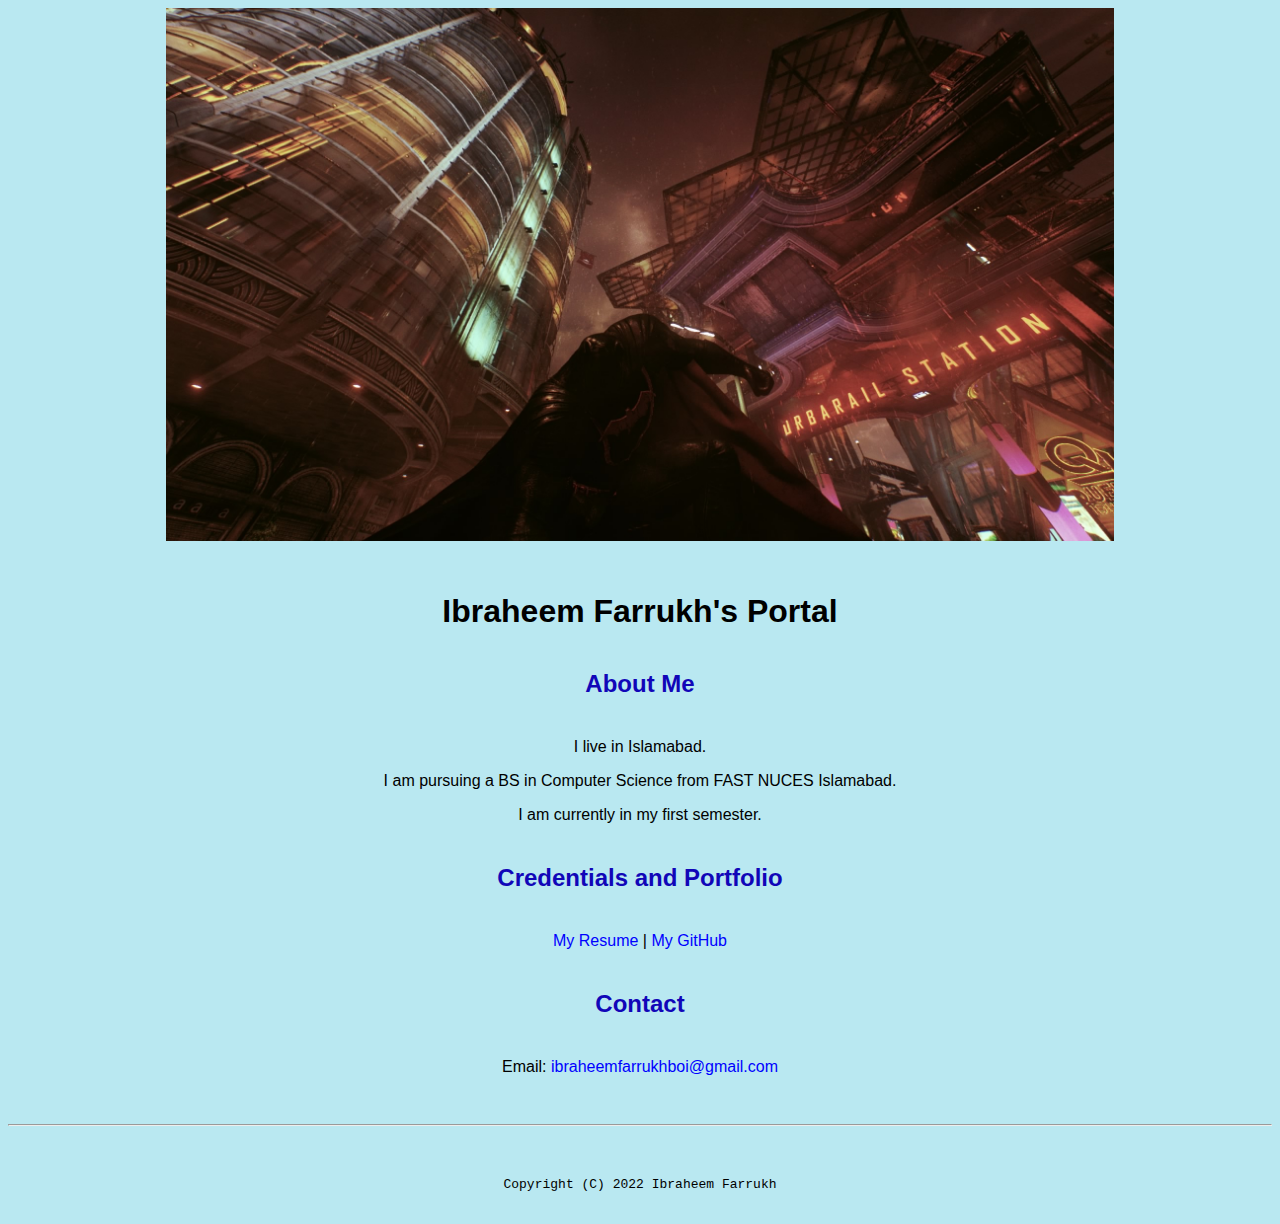
<file: index.html>
<!doctype html>

<!-- this is a comment for human! -->

<html lang="en">

<header>
  <!-- change the name to yours! -->
  <title>Ibraheem Farrukh's Portal</title>
  <!-- link to the master cascading stylesheet -->
  <link rel="stylesheet" href="css/master.css">
  <link rel="FaviconIcon" href="favicon.ico" type="image/x-icon">
  <link rel="shortcut icon" href="favicon.ico" type="image/x-icon">
  <meta name="viewport" content="width=device-width, initial-scale=1, shrink-to-fit=no">
  <meta name="name" content="Ibraheem Farrukh's Portal">
  <!-- remove the following line after you are happy with your Website
       so that search engines will index it! -->
  <meta name="robots" content="noindex, nofollow">
</header>

<body>
  <!-- add the banner image here -->
  <img class="hero" src="images/batman.jpeg" width="75%" alt="banner">

  <!-- add the name for the website -->
  <h1>Ibraheem Farrukh's Portal</h1>

  <!-- add a section called "About Me" -->
  <h2>About Me</h2>

  <!-- add a few paragraph lines to describe you -->
  <p>I live in Islamabad.</p> <!-- where do you live? -->
  <p>I am pursuing a BS in Computer Science from FAST NUCES Islamabad.</p> <!-- Where studying/studied? -->
  <p>I am currently in my first semester.</p> <!-- current job or current school year? -->

  <!-- add a section called "Credentials and Portofolio -->
  <h2>Credentials and Portfolio</h2>

  <!-- add two hyperlinks to resume page and github page separated by a vertical line -->
  <p><a href="resume.html">My Resume</a> | <a href="https://github.com/ibraheemfarrukh" target="_blank">My GitHub</a></p>

  <h2>Contact</h2>

  <!-- add a link to let visitor to send you an email easily! -->
  <p>Email: <a href="mailto:ibraheemfarrukhboi@gmail.com" target="_blank">ibraheemfarrukhboi@gmail.com</a></p>

  <!-- don't post physical address, personal phone number or other personal information on the web! -->
</body>

<footer>
  <hr>
  <!-- change the name to yours! -->
  <code>Copyright (C) 2022 Ibraheem Farrukh</code>
</footer>

</html>
</file>
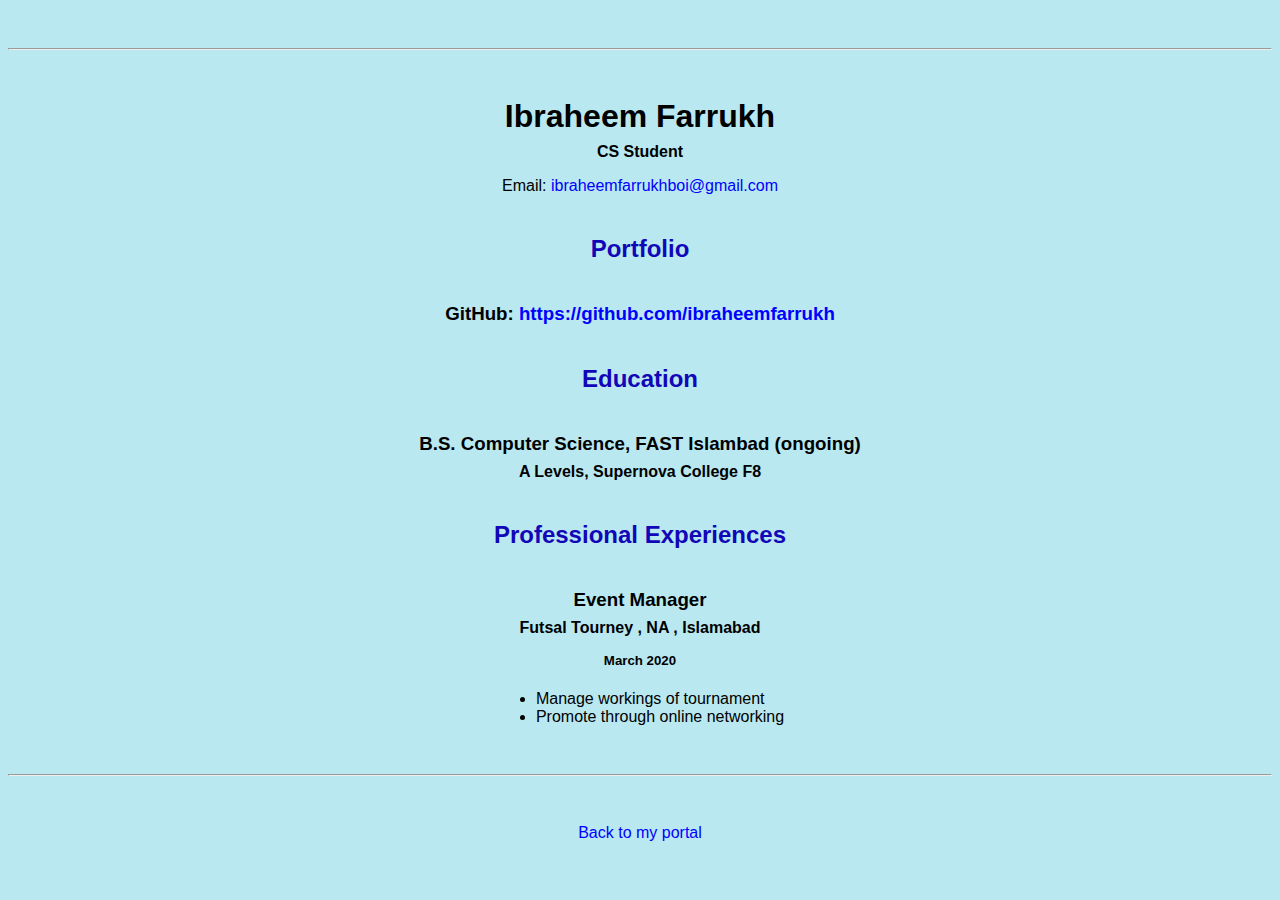
<file: resume.html>
<!doctype html>

<!-- this is a comment for human! -->

<html lang="en">

  <header>
    <title>Ibraheem Farrukh's Resume</title>
    <link rel="stylesheet" href="css/master.css">
    <link rel="FaviconIcon" href="favicon.ico" type="image/x-icon">
    <link rel="shortcut icon" href="favicon.ico" type="image/x-icon">
    <meta name="viewport" content="width=device-width, initial-scale=1, shrink-to-fit=no">
    <meta name="name" content="Ibraheem Farrukh's Resume">
    <!-- remove the following line after you are happy with your Website
         so that search engines will index it! -->
    <meta name="robots" content="noindex, nofollow">
  </header>

  <body>
    <hr>


    <h1>Ibraheem Farrukh</h1>
    <h4>CS Student</h4>

    <p>Email: <a href="mailto:ibraheemfarrukhboi@gmail.com" target="_blank">ibraheemfarrukhboi@gmail.com</a></p>
    <!-- don't post physical address, personal phone number or other personal information on the web! -->

    <h2>Portfolio</h2>
      <h3>GitHub: <a href="https://github.com/ibraheemfarrukh" target="_blank">https://github.com/ibraheemfarrukh</a></h3>

    <h2>Education</h2>

    <h3>B.S. Computer Science, FAST Islambad (ongoing)</h3>
    <h4>A Levels, Supernova College F8</h4>

    <h2>Professional Experiences</h2>

    <h3>Event Manager</h3>
    <h4>Futsal Tourney , NA , Islamabad</h4>
    <h5>March 2020 </h5>
      <ul>
        <li>Manage workings of tournament</li>
        <li>Promote through online networking</li>
      </ul>

    
      </ul>
  </body>

  <footer>
  <hr>
  <p><a href="index.html">Back to my portal</a><p>
  </footer>

</html>
</file>
<file: css/master.css>
/* Cascading stylesheet for the website */

/* Text inside these asterisks and slashes are comments for human */

  a {
    color: blue; /* set the text color to blue here */
    text-decoration: none; /* This means we do not want hyperlinks to be underlined */
  }

  a:hover {
    color: red; /* set the text color to red here */
    text-decoration: none; /* This means we do not want hyperlinks to be underlined */
  }

  body {
    background-color: rgb(185, 232, 241); /* set the background color here */
    color: black; /* set the text color to black here */
    font-family: Arial, Helvetica, sans-serif;  /* set the font here */
    text-align: center; /* set the text alignment here */
   }

  footer {
    margin-top: 2rem;
    margin-bottom: 2rem;
  }

  h1 {
    margin-bottom: 0.5rem;
    margin-top: 3rem;
   }

  h2 {
    color: #1106b8; /* set the text color of to #075AAB here */
    /* set both the bottom margin and top margin to 2.5rem here */
    margin-bottom: 2.5rem;
    margin-top: 2.5rem;
   }

  h3 {
    margin-bottom: 0;
    margin-top: 2rem;
  }

  h4 {
    margin-bottom: 1rem;
    margin-top: 0.5rem;
  }

  h5 {
    margin-top: 0.5rem;
  }

  hr {
    margin-bottom: 3rem;
    margin-top: 3rem;
  }

  /* this controls how the bullet points in the resume page looks */
  ul {
    display: table;
    margin: 0 auto;
    text-align: left;
  }
</file>
